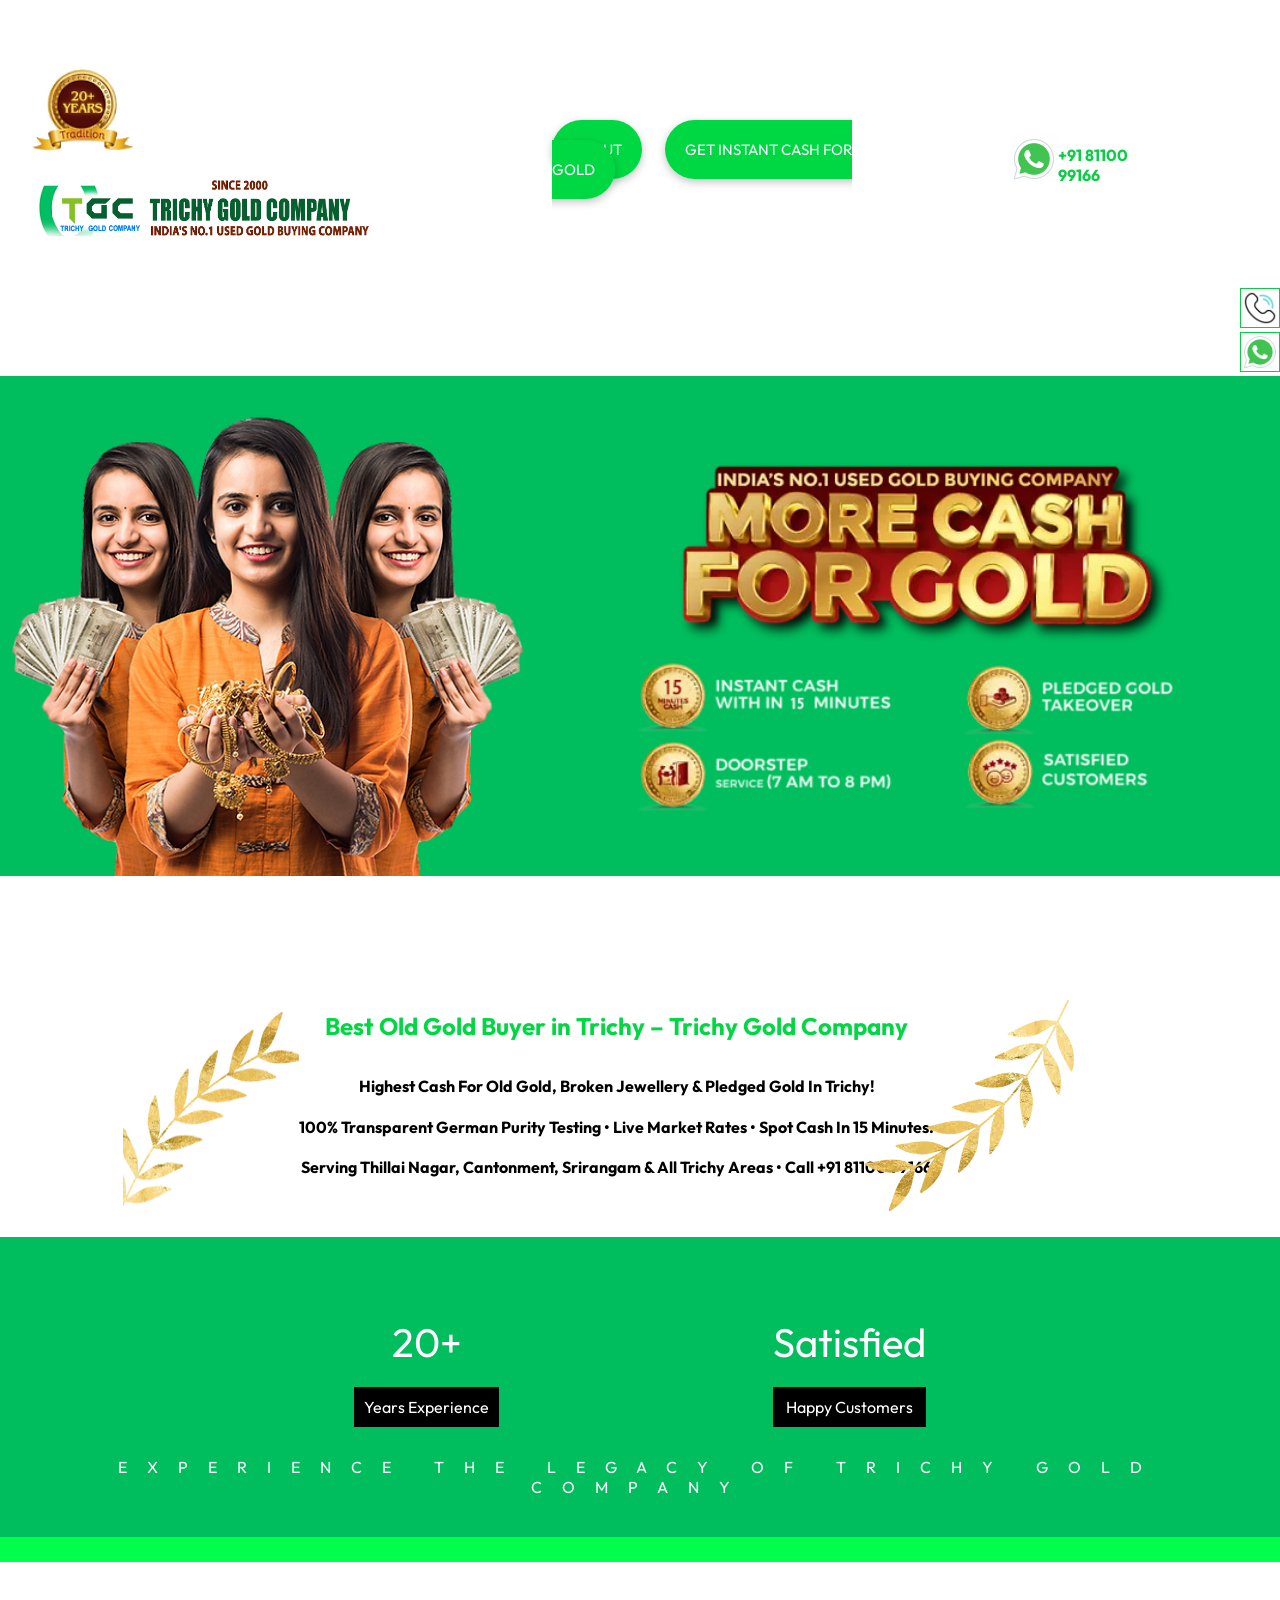
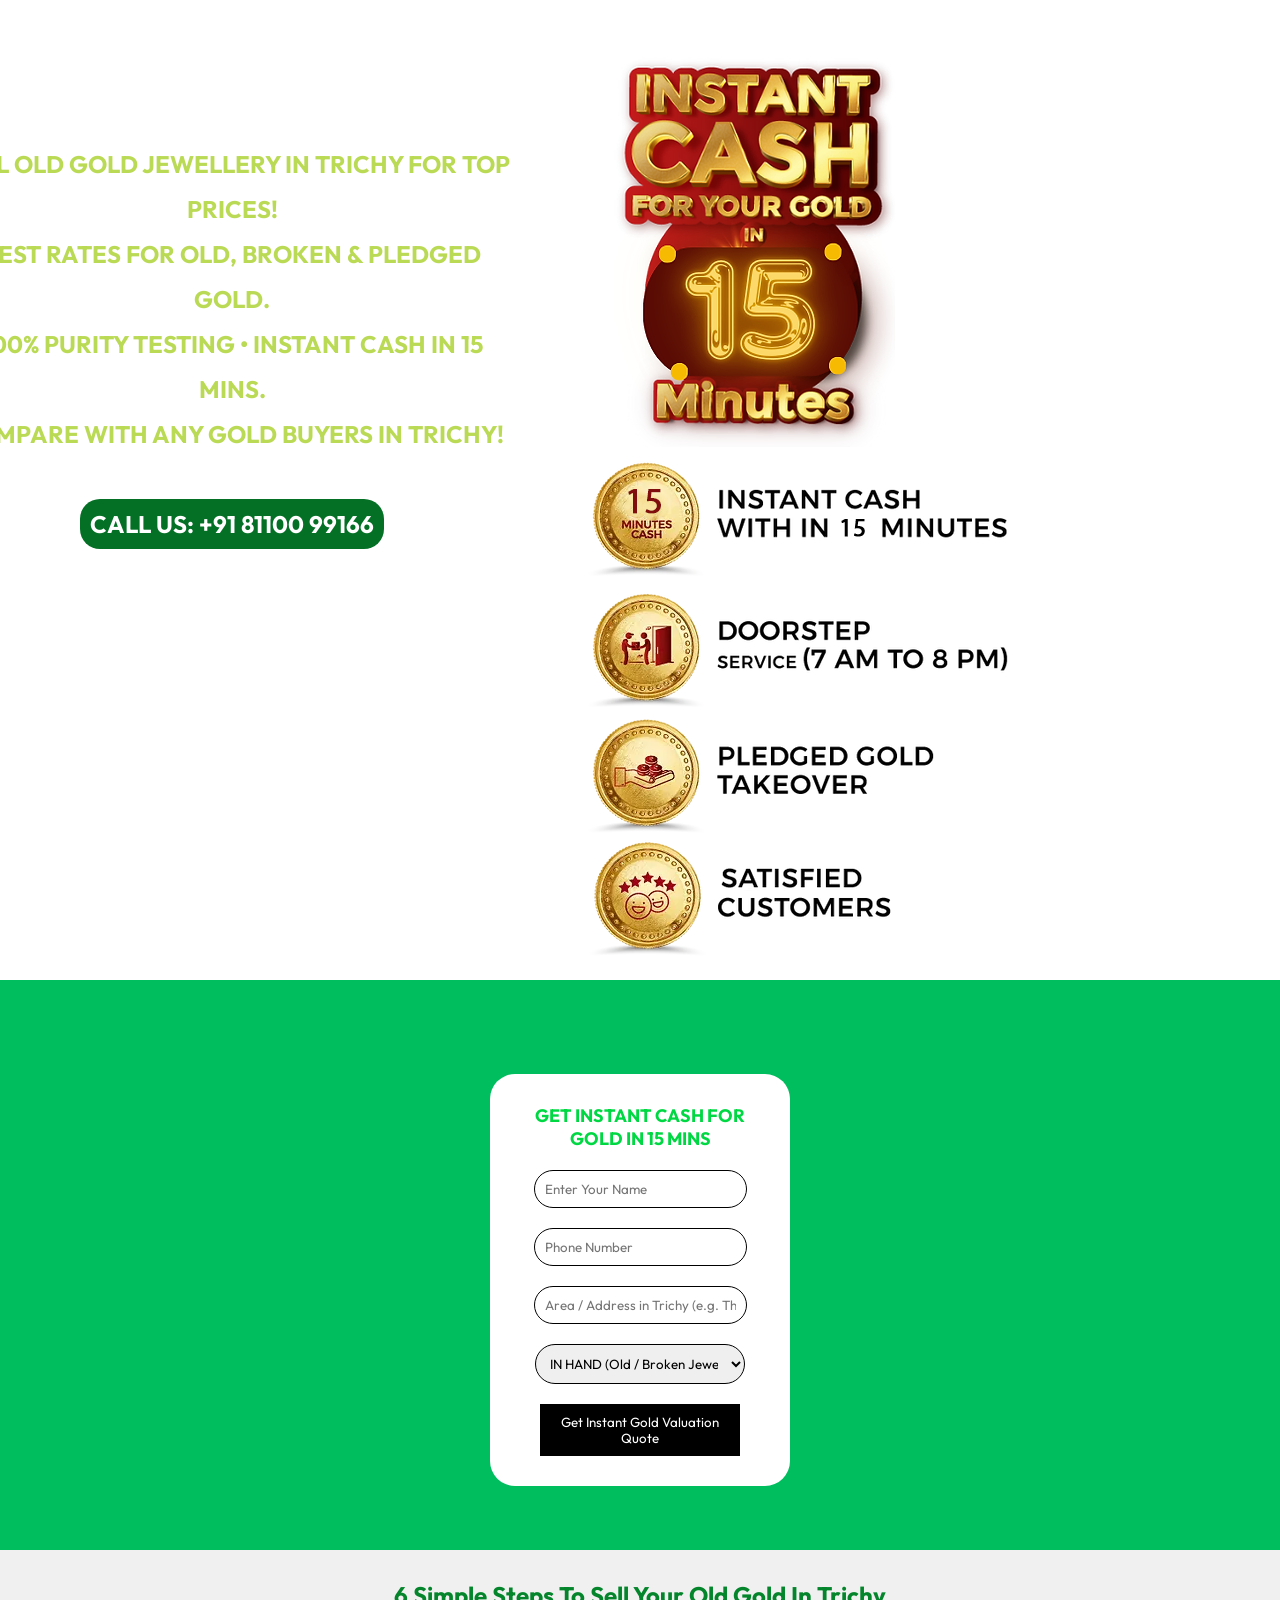
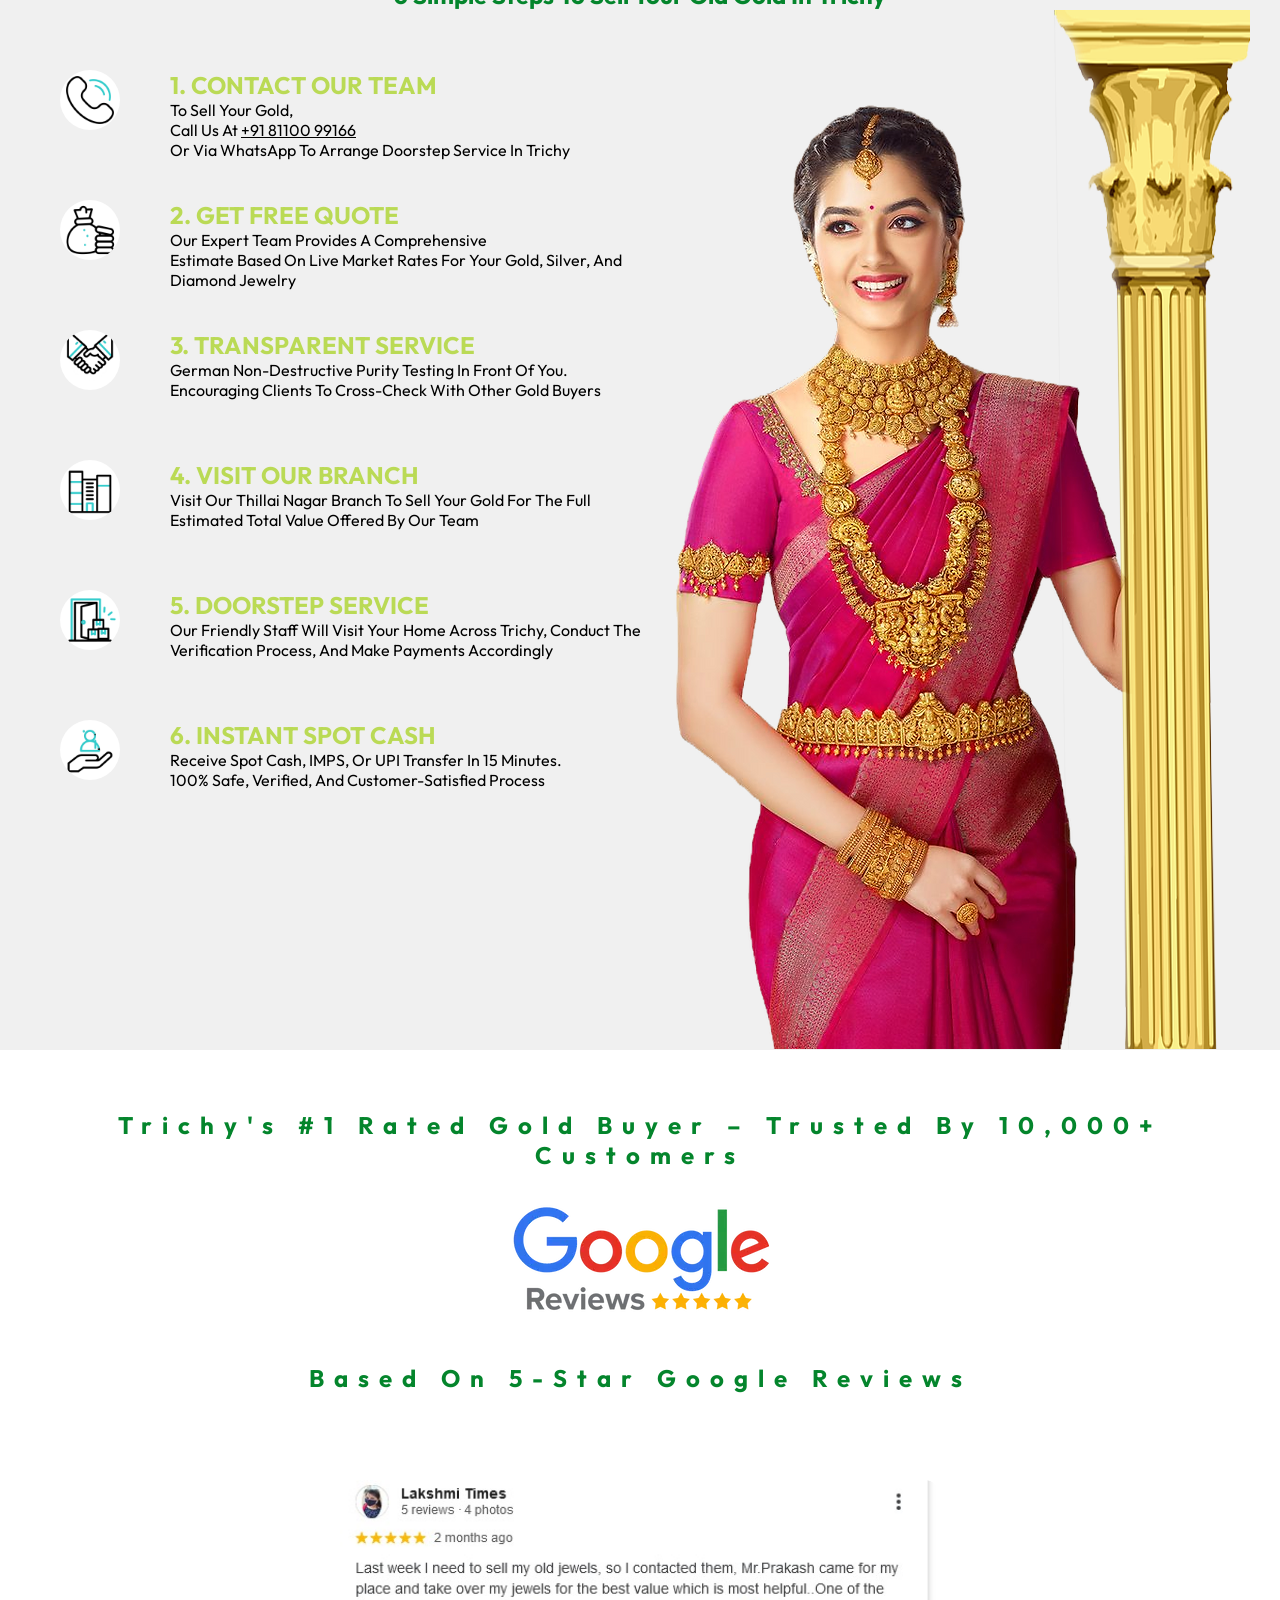
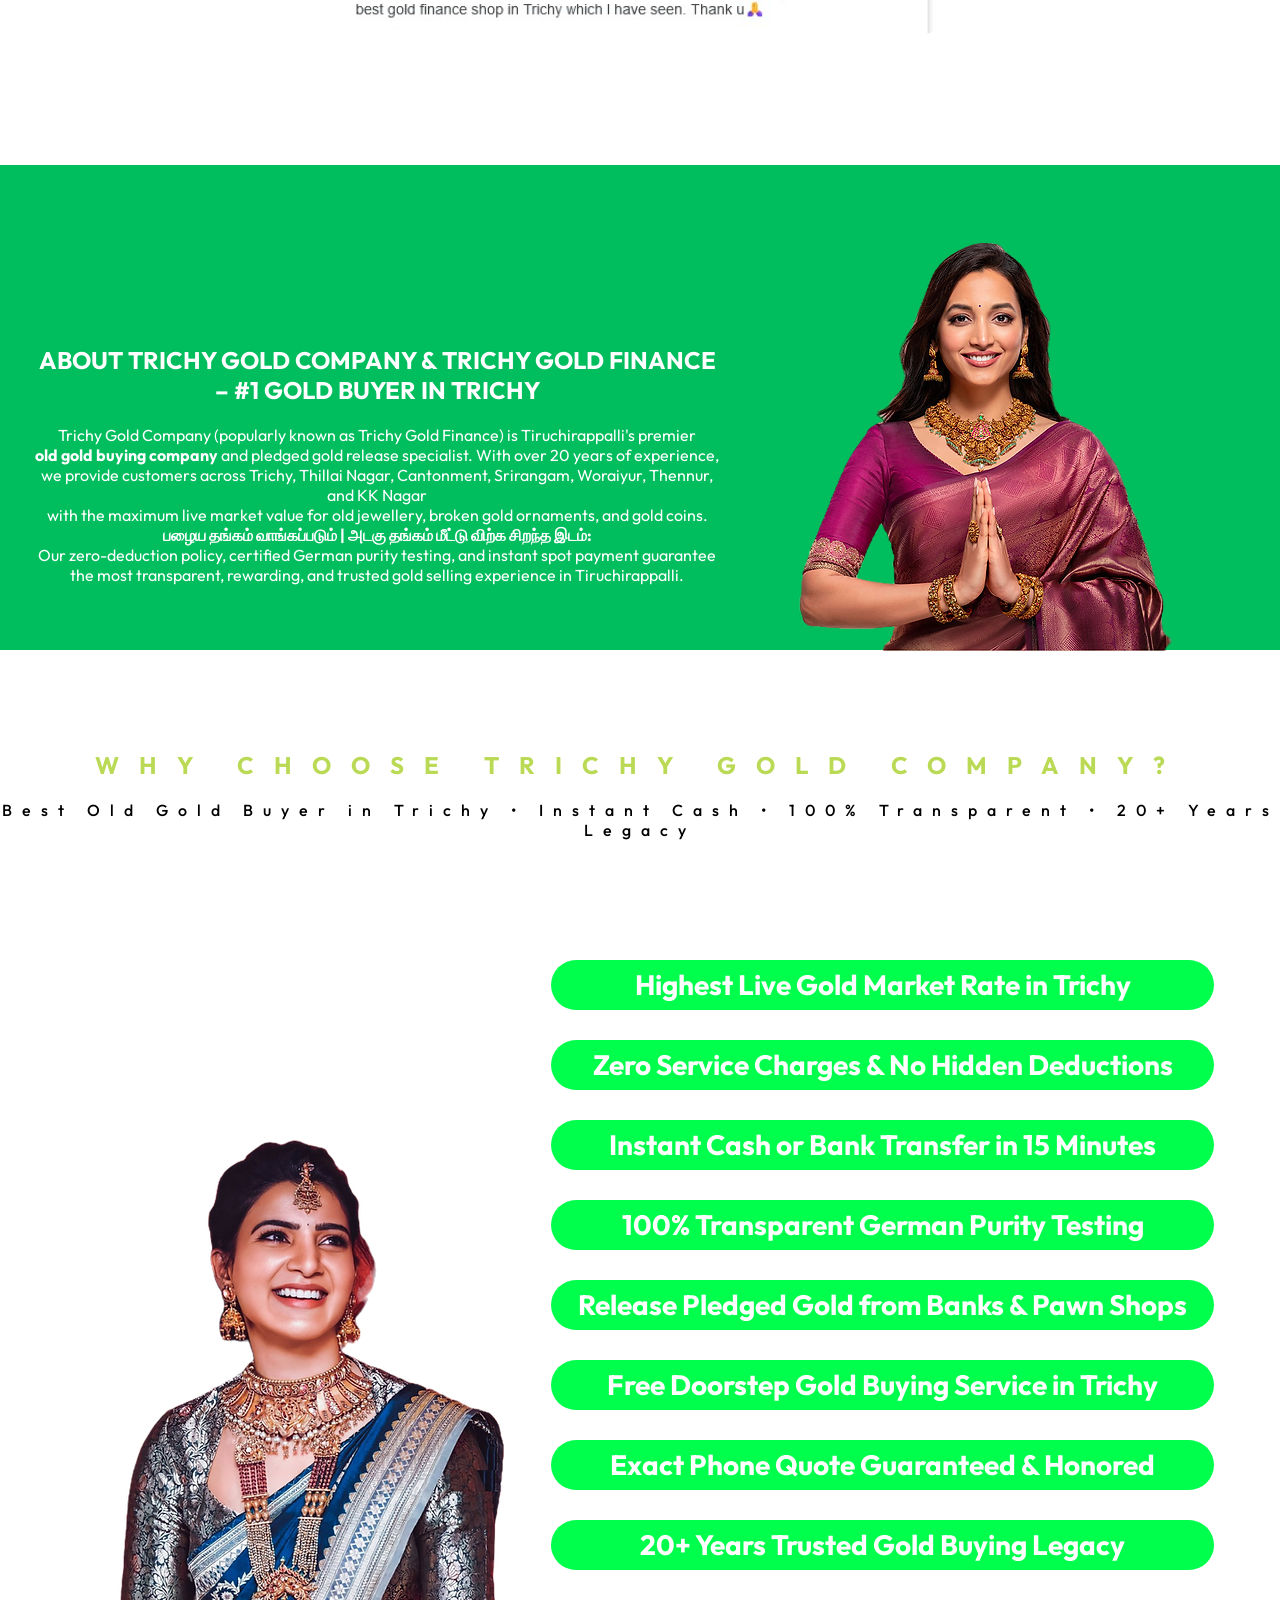
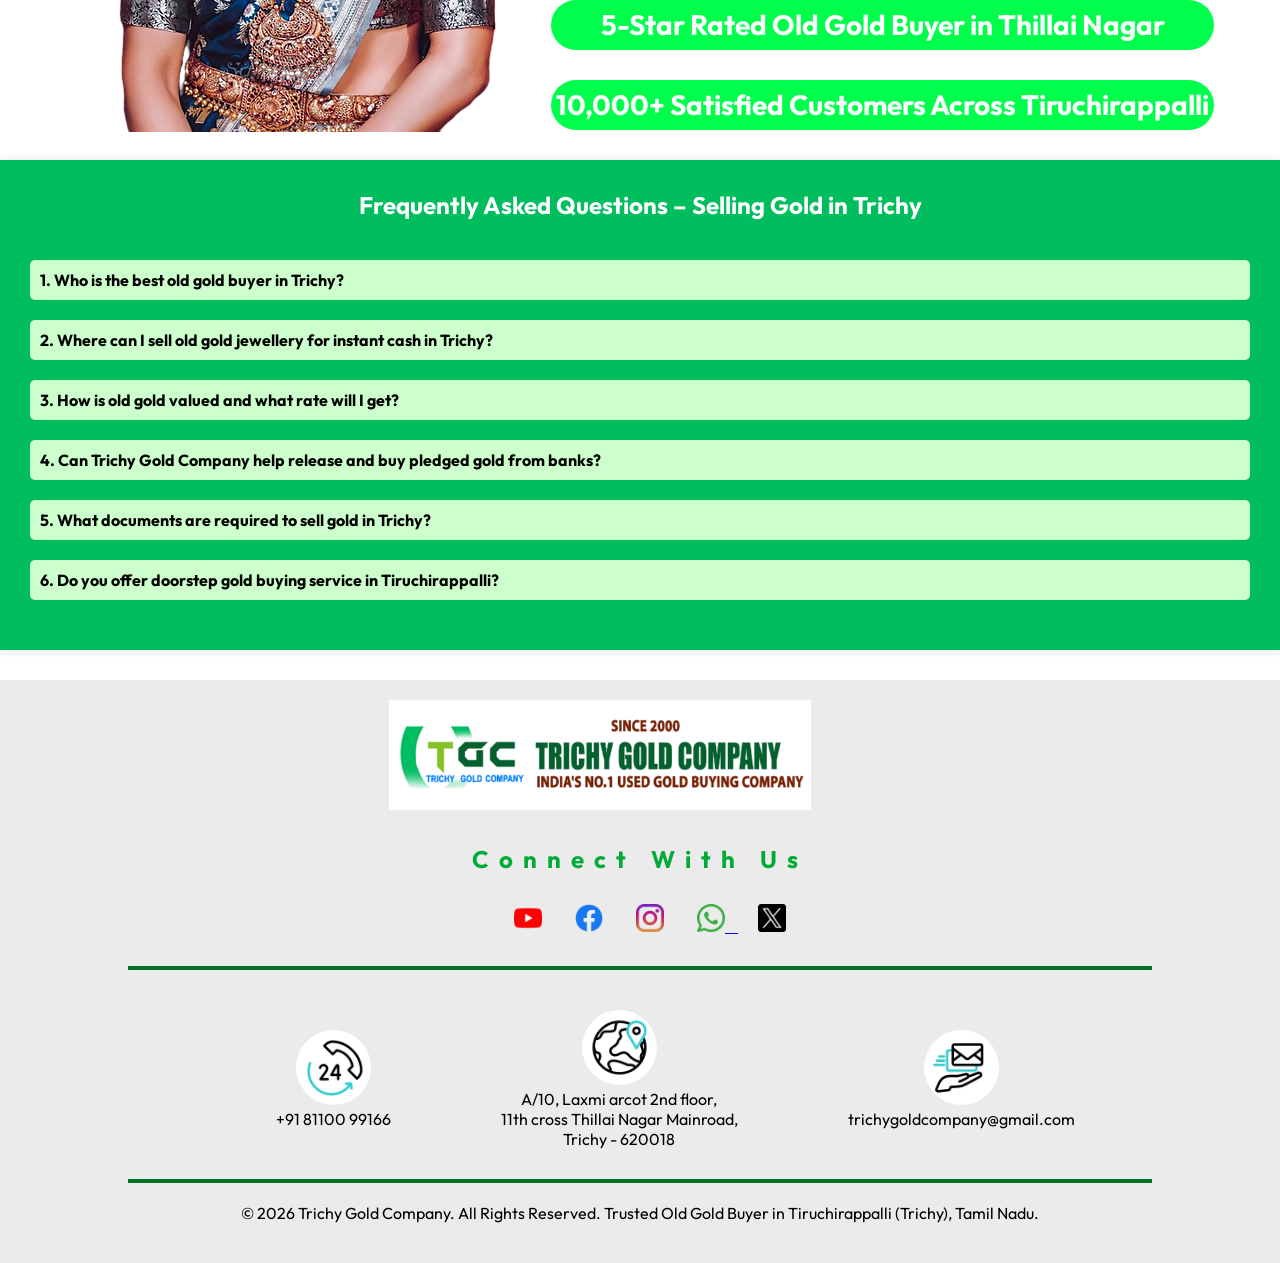
<file: index.html>
<!DOCTYPE html>
<html lang="en">
  <head>
    <meta charset="UTF-8" />
    <meta name="viewport" content="width=device-width, initial-scale=1.0" />
    <title>Best Old Gold Buyer in Trichy | Trichy Gold Company | Instant Cash for Gold</title>
    
    <!-- Primary SEO Metadata -->
    <meta
      name="description"
      content="Looking for the best old gold buyer in Trichy? Trichy Gold Company pays highest live cash for old, broken & pledged gold in 15 mins at Thillai Nagar. 100% purity testing. Call +91 81100 99166."
    />
    <meta
      name="keywords"
      content="Old Gold Buyer in Trichy, Best Old Gold Buyer in Trichy, Gold Buyers in Trichy, Trichy Gold, Trichy Gold Company, Trichy Gold Finance, Sell Old Gold in Trichy, Old Gold Buyers Near Me, Gold Jewellery Buyers in Trichy, Sell Pledged Gold in Trichy, Instant Cash for Gold Trichy, Thillai Nagar Trichy Gold Buyer, பழைய தங்கம் வாங்கப்படும் திருச்சி"
    />
    <meta name="robots" content="index, follow, max-image-preview:large, max-snippet:-1, max-video-preview:-1" />
    <meta name="author" content="Trichy Gold Company" />
    <link rel="canonical" href="https://www.trichygoldcompany.com/" />
    <link rel="icon" href="./img/tgcicon.png" type="image/png" />

    <!-- Google Site Verification -->
    <meta
      name="google-site-verification"
      content="67YHQyFGhePDdZJymJlCbde4aFxZFuiyPM8h2Y64xY8"
    />

    <!-- Local SEO Geo Tags -->
    <meta name="geo.region" content="IN-TN" />
    <meta name="geo.placename" content="Tiruchirappalli" />
    <meta name="geo.position" content="10.8277;78.6888" />
    <meta name="ICBM" content="10.8277, 78.6888" />

    <!-- Open Graph / Facebook Metadata -->
    <meta property="og:locale" content="en_IN" />
    <meta property="og:type" content="website" />
    <meta property="og:title" content="Best Old Gold Buyer in Trichy | Trichy Gold Company" />
    <meta
      property="og:description"
      content="Sell old, broken, or pledged gold in Trichy at the highest live market rates. Instant spot cash payment in 15 mins with 100% transparent German purity testing. Thillai Nagar, Trichy."
    />
    <meta property="og:url" content="https://www.trichygoldcompany.com/" />
    <meta property="og:site_name" content="Trichy Gold Company" />
    <meta property="og:image" content="https://www.trichygoldcompany.com/img/tgc%20logo.png" />

    <!-- Twitter Card Metadata -->
    <meta name="twitter:card" content="summary_large_image" />
    <meta name="twitter:title" content="Best Old Gold Buyer in Trichy | Trichy Gold Company" />
    <meta
      name="twitter:description"
      content="Sell old, broken & pledged gold in Trichy for instant spot cash. 20+ years of trust at Thillai Nagar. Call +91 81100 99166."
    />
    <meta name="twitter:image" content="https://www.trichygoldcompany.com/img/tgc%20logo.png" />

    <!-- Google tag (gtag.js) -->
    <script
      async
      src="https://www.googletagmanager.com/gtag/js?id=G-E83WPNELED"
    ></script>
    <script>
      window.dataLayer = window.dataLayer || [];
      function gtag() {
        dataLayer.push(arguments);
      }
      gtag("js", new Date());
      gtag("config", "G-E83WPNELED");
    </script>

    <!-- Structured Data (Schema.org JSON-LD) -->
    <script type="application/ld+json">
    {
      "@context": "https://schema.org",
      "@graph": [
        {
          "@type": "WebSite",
          "@id": "https://www.trichygoldcompany.com/#website",
          "url": "https://www.trichygoldcompany.com/",
          "name": "Trichy Gold Company",
          "alternateName": ["Trichy Gold Finance", "Trichy Gold", "TGC Trichy", "Old Gold Buyer in Trichy"],
          "description": "Official website of Trichy Gold Company - #1 Best Old Gold Buyer and Pledged Gold Buyer in Tiruchirappalli (Trichy), Tamil Nadu.",
          "inLanguage": ["en-IN", "ta-IN"]
        },
        {
          "@type": ["FinancialService", "JewelryStore", "LocalBusiness"],
          "@id": "https://www.trichygoldcompany.com/#localbusiness",
          "name": "Trichy Gold Company",
          "alternateName": ["Trichy Gold Finance", "Trichy Gold"],
          "url": "https://www.trichygoldcompany.com/",
          "logo": "https://www.trichygoldcompany.com/img/tgc%20logo.png",
          "image": "https://www.trichygoldcompany.com/img/dolli.webp",
          "description": "Trichy Gold Company (also known as Trichy Gold Finance) is Tiruchirappalli's leading old gold buyer with a 20+ year legacy. Specializing in buying old gold jewellery, broken ornaments, coins, and releasing pledged gold from banks and pawn shops with instant spot cash or bank transfer in 15 minutes.",
          "telephone": "+918110099166",
          "email": "trichygoldcompany@gmail.com",
          "priceRange": "₹₹",
          "currenciesAccepted": "INR",
          "paymentAccepted": "Cash, UPI, Bank Transfer, IMPS",
          "address": {
            "@type": "PostalAddress",
            "streetAddress": "A/10, Laxmi arcot 2nd floor, 11th cross Thillai Nagar Mainroad",
            "addressLocality": "Tiruchirappalli",
            "addressRegion": "Tamil Nadu",
            "postalCode": "620018",
            "addressCountry": "IN"
          },
          "geo": {
            "@type": "GeoCoordinates",
            "latitude": 10.8277,
            "longitude": 78.6888
          },
          "hasMap": "https://maps.google.com/?q=A/10,+Laxmi+arcot+2nd+floor,+11th+cross+Thillai+Nagar+Mainroad,+Trichy-18",
          "openingHoursSpecification": {
            "@type": "OpeningHoursSpecification",
            "dayOfWeek": [
              "Monday",
              "Tuesday",
              "Wednesday",
              "Thursday",
              "Friday",
              "Saturday",
              "Sunday"
            ],
            "opens": "09:00",
            "closes": "21:00"
          },
          "areaServed": [
            { "@type": "AdministrativeArea", "name": "Tiruchirappalli" },
            { "@type": "AdministrativeArea", "name": "Thillai Nagar" },
            { "@type": "AdministrativeArea", "name": "Cantonment" },
            { "@type": "AdministrativeArea", "name": "Srirangam" },
            { "@type": "AdministrativeArea", "name": "Woraiyur" },
            { "@type": "AdministrativeArea", "name": "Thennur" },
            { "@type": "AdministrativeArea", "name": "Puthur" },
            { "@type": "AdministrativeArea", "name": "KK Nagar" },
            { "@type": "AdministrativeArea", "name": "Palakkarai" },
            { "@type": "AdministrativeArea", "name": "Chathiram" },
            { "@type": "AdministrativeArea", "name": "Thiruverumbur" }
          ],
          "knowsAbout": [
            "Old Gold Buying in Trichy",
            "Pledged Gold Loan Release",
            "Gold Jewellery Valuation",
            "German Purity Testing (XRF)",
            "Instant Cash for Gold",
            "Selling Second Hand Gold Ornaments"
          ],
          "aggregateRating": {
            "@type": "AggregateRating",
            "ratingValue": "4.9",
            "bestRating": "5",
            "worstRating": "1",
            "ratingCount": "148"
          }
        },
        {
          "@type": "FAQPage",
          "@id": "https://www.trichygoldcompany.com/#faq",
          "mainEntity": [
            {
              "@type": "Question",
              "name": "Who is the best old gold buyer in Trichy?",
              "acceptedAnswer": {
                "@type": "Answer",
                "text": "Trichy Gold Company (also known as Trichy Gold Finance) is recognized as the best old gold buyer in Trichy. With over 20 years of experience, a 4.9-star customer rating, transparent German purity testing, and instant spot payment within 15 minutes, they offer the highest market rate for old and pledged gold in Tiruchirappalli."
              }
            },
            {
              "@type": "Question",
              "name": "Where can I sell old gold jewellery for instant cash in Trichy?",
              "acceptedAnswer": {
                "@type": "Answer",
                "text": "You can sell old, used, or broken gold jewellery at Trichy Gold Company located at A/10, Laxmi Arcot 2nd Floor, 11th Cross Thillai Nagar Main Road, Trichy - 620018, or request doorstep valuation across Trichy by calling +91 81100 99166."
              }
            },
            {
              "@type": "Question",
              "name": "How is old gold valued at Trichy Gold Company?",
              "acceptedAnswer": {
                "@type": "Answer",
                "text": "Old gold is valued strictly based on current live market rates in Tiruchirappalli. Purity is verified using advanced non-destructive German testing right in front of the customer, with zero service charges or hidden melting deductions."
              }
            },
            {
              "@type": "Question",
              "name": "Can Trichy Gold Company help release and sell pledged gold from banks?",
              "acceptedAnswer": {
                "@type": "Answer",
                "text": "Yes. If your gold is pledged with banks, pawn shops, or finance companies, Trichy Gold Company clears the outstanding loan balance on your behalf, safely releases your gold ornaments, and pays you the remaining profit balance immediately on the spot."
              }
            },
            {
              "@type": "Question",
              "name": "What documents are required to sell gold in Trichy?",
              "acceptedAnswer": {
                "@type": "Answer",
                "text": "To sell gold safely, please carry a valid government-issued photo ID (Aadhaar Card, Voter ID, PAN Card, or Passport) and address proof. Original purchase bills are helpful if available."
              }
            },
            {
              "@type": "Question",
              "name": "Do you provide doorstep gold buying service in Tiruchirappalli?",
              "acceptedAnswer": {
                "@type": "Answer",
                "text": "Yes! We provide safe doorstep evaluation and spot cash payment across Thillai Nagar, Cantonment, Srirangam, Woraiyur, Thennur, Puthur, Chathiram, KK Nagar, and Palakkarai. Call or WhatsApp +91 81100 99166 to schedule an appointment."
              }
            }
          ]
        }
      ]
    }
    </script>

    <link rel="stylesheet" href="./css/style.css" />
    <script defer src="./js/script.js"></script>
  </head>
  <body>
    <!-- Navigation Bar -->
    <section id="nav">
      <div class="tcc">
        <div>
          <img
            class="twenty-years"
            src="./img/20years.webp"
            alt="20+ Years Experience - Trichy Gold Company"
          />
          <a href="#home">
            <img
              class="tcc-logo"
              src="./img/tgc logo.png"
              alt="Trichy Gold Company - Best Old Gold Buyer in Trichy"
            />
          </a>
        </div>
        <div>
          <a class="nav-btn" href="#about">ABOUT</a>
          <a class="nav-btn" href="#form">GET INSTANT CASH FOR GOLD</a>
        </div>
        <div class="tgc-wp">
          <a href="https://wa.me/918110099166" target="_blank" rel="noopener">
            <img src="./img/wp-gif.gif" alt="WhatsApp Trichy Gold Company" />
            <p>+91 81100 99166</p>
          </a>
        </div>
      </div>
    </section>

    <!-- Floating Sticky Call & WhatsApp -->
    <div class="sticky-call">
      <a href="tel:+918110099166" title="Call Best Old Gold Buyer in Trichy">
        <img class="phone-gif" src="./img/phone.gif" alt="Call Old Gold Buyer Trichy" />
      </a>

      <a href="https://wa.me/918110099166" target="_blank" rel="noopener" title="Chat on WhatsApp">
        <img class="phone-gif" src="./img/wp-gif.gif" alt="WhatsApp Gold Buyer Trichy" />
      </a>
    </div>

    <!-- Hero Section -->
    <section id="home">
      <div class="tgc-home">
        <img src="./img/dolli.webp" class="dolli" alt="Sell Old Gold in Trichy for Instant Cash" />
        <img src="./img/dolli-features.png" class="dolli-features" alt="Instant Cash in 15 Mins, Transparent Valuation, 20+ Years Legacy" />
      </div>
    </section>

    <!-- Primary H1 & Discovery Section (Rank #1 Keyword Powerhouse) -->
    <section id="discover">
      <div class="feather">
        <img class="feather2" src="./img/feather1.webp" alt="Old Gold Valuation Icon" />
        <div>
          <h1>Best Old Gold Buyer in Trichy – Trichy Gold Company</h1>
          <p style="text-transform: capitalize">
            Highest Cash for Old Gold, Broken Jewellery & Pledged Gold in Trichy!
            <br />
            100% Transparent German Purity Testing • Live Market Rates • Spot Cash in 15 Minutes.
            <br />
            Serving Thillai Nagar, Cantonment, Srirangam & All Trichy Areas • Call +91 81100 99166
          </p>
        </div>
        <img class="feather1" src="./img/feather2.webp" alt="Gold Buyer in Trichy" />
      </div>
    </section>

    <!-- Experience Counter -->
    <section id="experience">
      <div class="experience-card">
        <div class="exp">
          <div>
            <p class="exp-head">20+</p>
            <br />
            <div id="animated-element">
              <p class="exp-para">Years Experience</p>
            </div>
          </div>
          <div>
            <p class="exp-head">Satisfied</p>
            <br />
            <div id="animated-element2">
              <p class="exp-para">Happy Customers</p>
            </div>
          </div>
        </div>
        <p class="exp-main">EXPERIENCE THE LEGACY OF TRICHY GOLD COMPANY</p>
      </div>
      <div class="design-card"></div>
    </section>

    <!-- Instant Cash Feature & Call Section -->
    <section id="about">
      <div class="spec-main">
        <div class="spec-snd">
          <p>
            Sell Old Gold Jewellery In Trichy For Top Prices!<br />
            Best Rates For Old, Broken & Pledged Gold.<br />
            100% Purity Testing • Instant Cash In 15 Mins.<br />
            Compare With Any Gold Buyers In Trichy!
          </p>
          <br />
          <a href="tel:+918110099166">Call Us: +91 81100 99166</a>
        </div>
        <div class="spec-image">
          <img class="specimg1" src="./img/15min.png" alt="Get Instant Cash for Gold in 15 Minutes" />
          <img class="specimg2" src="./img/15mindetails.png" alt="15 Minute Spot Cash Settlement Details" />
        </div>
      </div>
    </section>

    <!-- Lead Enquiry Form Section -->
    <section id="form">
      <div class="form-cover">
        <form action="" onsubmit="event.preventDefault(); window.open('https://wa.me/918110099166?text=' + encodeURIComponent('Hello Trichy Gold Company, I would like to sell/value my gold. Name: ' + this.elements[0].value + ', Phone: ' + this.elements[1].value + ', Location: ' + this.elements[2].value + ', Gold Status: ' + this.elements[3].value), '_blank');">
          <h2>GET INSTANT CASH FOR GOLD IN 15 MINS</h2>
          <input type="text" placeholder="Enter Your Name" required /> <br />
          <input type="tel" placeholder="Phone Number" required /> <br />
          <input type="text" placeholder="Area / Address in Trichy (e.g. Thillai Nagar)" required /> <br />
          <select required>
            <option default disabled value="">GOLD IN HAND OR PLEDGED GOLD</option>
            <option value="IN HAND">IN HAND (Old / Broken Jewellery)</option>
            <option value="PLEDGED GOLD">PLEDGED GOLD (Bank / Pawn Loan Release)</option>
          </select>
          <br />
          <button type="submit">Get Instant Gold Valuation Quote</button>
        </form>
      </div>
    </section>

    <!-- 6 Simple Steps to Sell Gold -->
    <section id="stepstosellingoldgold">
      <div class="steps">
        <h2>6 Simple Steps to Sell Your Old Gold in Trichy</h2>
      </div>
      <div class="tcc-model">
        <div>
          <div class="steps-img">
            <img src="./img/phone.gif" alt="Contact Trichy Gold Company" />
            <div>
              <h2>1. Contact Our Team</h2>
              <p>
                To sell your gold, <br />
                call us at <a href="tel:+918110099166" style="color: inherit; text-decoration: underline;">+91 81100 99166</a> <br />
                or via WhatsApp to arrange doorstep service in Trichy
              </p>
            </div>
          </div>
          <div class="steps-img">
            <img src="./img/money.gif" alt="Get Gold Valuation Quote" />
            <div>
              <h2>2. Get Free Quote</h2>
              <p>
                Our expert team provides a comprehensive <br />
                estimate based on live market rates for your gold, silver,
                and diamond jewelry
              </p>
            </div>
          </div>
          <div class="steps-img">
            <img src="./img/shake.gif" alt="Transparent Gold Purity Testing" />
            <div>
              <h2>3. Transparent Service</h2>
              <p>
                German non-destructive purity testing in front of you. <br />
                Encouraging clients to cross-check with other gold buyers
              </p>
            </div>
          </div>
          <div class="steps-img">
            <img src="./img/building.gif" alt="Visit Thillai Nagar Branch" />
            <div>
              <h2>4. Visit Our Branch</h2>
              <p>
                Visit our Thillai Nagar branch to sell your gold for the full
                <br />
                estimated total value offered by our team
              </p>
            </div>
          </div>
          <div class="steps-img">
            <img src="./img/door.gif" alt="Doorstep Gold Selling in Trichy" />
            <div>
              <h2>5. Doorstep Service</h2>
              <p>
                Our friendly staff will visit your home across Trichy, conduct the
                <br />
                verification process, and make payments accordingly
              </p>
            </div>
          </div>
          <div class="steps-img">
            <img src="./img/social-care.gif" alt="100% Customer Satisfaction" />
            <div>
              <h2>6. Instant Spot Cash</h2>
              <p>
                Receive spot cash, IMPS, or UPI transfer in 15 minutes.<br />
                100% safe, verified, and customer-satisfied process
              </p>
            </div>
          </div>
        </div>
        <div>
          <img class="keerthysuresh" src="./img/keerthysuresh.png" alt="Sell Old Gold Jewellery at Trichy Gold Company" />
        </div>
      </div>
    </section>

    <!-- Google Reviews Carousel -->
    <section id="googlereviews">
      <div class="googlereview">
        <h2>Trichy's #1 Rated Gold Buyer – Trusted by 10,000+ Customers</h2>
        <img src="./img/google-logo.webp" alt="Google 5-Star Reviews - Trichy Gold Company" />
        <h2>Based On 5-Star Google Reviews</h2>
      </div>
      <div>
        <div class="carousel-container">
          <div class="carousel-wrapper">
            <input id="slide1" type="radio" name="controls" checked="checked" />
            <input id="slide2" type="radio" name="controls" />
            <input id="slide3" type="radio" name="controls" />
            <input id="slide4" type="radio" name="controls" />
            <input id="slide5" type="radio" name="controls" />

            <div class="carousel">
              <ul class="carousel-list">
                <li class="carousel-item">
                  <img src="./img/review1.jpeg" class="carousel-img" alt="Customer Review 1 - Trichy Gold Company 5 Star Rating" />
                </li>
                <li class="carousel-item">
                  <img src="./img/review2.jpeg" class="carousel-img" alt="Customer Review 2 - Best Gold Buyer in Trichy" />
                </li>
                <li class="carousel-item">
                  <img src="./img/review3.jpeg" class="carousel-img" alt="Customer Review 3 - Transparent Gold Valuation in Thillai Nagar" />
                </li>
                <li class="carousel-item">
                  <img src="./img/review4.jpeg" class="carousel-img" alt="Customer Review 4 - Instant Cash for Gold Trichy" />
                </li>
                <li class="carousel-item">
                  <img src="./img/review5.jpeg" class="carousel-img" alt="Customer Review 5 - Trichy Gold Finance Rating" />
                </li>
              </ul>
            </div>
          </div>
        </div>
      </div>
    </section>

    <!-- About Section with Brand Signals & Regional Authority -->
    <section id="srinithisec">
      <div class="abt">
        <div class="abt1">
          <h2>ABOUT TRICHY GOLD COMPANY & TRICHY GOLD FINANCE – #1 GOLD BUYER IN TRICHY</h2>
          <br />
          <p>
            Trichy Gold Company (popularly known as Trichy Gold Finance) is Tiruchirappalli's premier
            <br />
            <strong>old gold buying company</strong> and pledged gold release specialist. With over 20 years of experience,
            <br />
            we provide customers across Trichy, Thillai Nagar, Cantonment, Srirangam, Woraiyur, Thennur, and KK Nagar
            <br />
            with the maximum live market value for old jewellery, broken gold ornaments, and gold coins.
            <br />
            <strong>பழைய தங்கம் வாங்கப்படும் | அடகு தங்கம் மீட்டு விற்க சிறந்த இடம்:</strong>
            <br />
            Our zero-deduction policy, certified German purity testing, and instant spot payment guarantee
            <br />
            the most transparent, rewarding, and trusted gold selling experience in Tiruchirappalli.
          </p>
        </div>
        <div>
          <img src="./img/srinithi.webp" alt="About Trichy Gold Company - Old Gold Buyer in Tiruchirappalli" />
        </div>
      </div>
    </section>

    <!-- Why Choose Us Section -->
    <section id="why-choose-us">
      <div class="whychoseus-main">
        <h2>WHY CHOOSE TRICHY GOLD COMPANY?</h2>
        <p>Best Old Gold Buyer in Trichy • Instant Cash • 100% Transparent • 20+ Years Legacy</p>
      </div>
      <div class="whychoseus">
        <div>
          <img src="./img/samantha akka.webp" alt="Why Choose Trichy Gold Company - Trusted Old Gold Buyers" />
        </div>
        <div>
          <button>Highest Live Gold Market Rate in Trichy</button> <br />
          <button>Zero Service Charges & No Hidden Deductions</button> <br />
          <button>Instant Cash or Bank Transfer in 15 Minutes</button> <br />
          <button>100% Transparent German Purity Testing</button> <br />
          <button>Release Pledged Gold from Banks & Pawn Shops</button> <br />
          <button>Free Doorstep Gold Buying Service in Trichy</button> <br />
          <button>Exact Phone Quote Guaranteed & Honored</button> <br />
          <button>20+ Years Trusted Gold Buying Legacy</button> <br />
          <button>5-Star Rated Old Gold Buyer in Thillai Nagar</button> <br />
          <button>10,000+ Satisfied Customers Across Tiruchirappalli</button>
        </div>
      </div>
    </section>

    <!-- Frequently Asked Questions (FAQ) Section -->
    <section id="faq">
      <div class="faq-container">
        <h2>Frequently Asked Questions – Selling Gold in Trichy</h2>
        <br />
        <div class="faq">
          <div class="faq-question" onclick="toggleAnswer(0)">
            <strong>1. Who is the best old gold buyer in Trichy?</strong>
          </div>
          <div class="faq-answer">
            Trichy Gold Company (also known as Trichy Gold Finance) is recognized as the best old gold buyer in Trichy. Located at 11th Cross Thillai Nagar, they have over 20 years of experience, a 4.9-star Google rating, transparent German purity testing, and offer the highest cash payout for old and pledged gold in Tiruchirappalli.
          </div>
        </div>
        <div class="faq">
          <div class="faq-question" onclick="toggleAnswer(1)">
            <strong>2. Where can I sell old gold jewellery for instant cash in Trichy?</strong>
          </div>
          <div class="faq-answer">
            You can sell old, used, or broken gold jewellery at Trichy Gold Company located at A/10, Laxmi Arcot 2nd Floor, 11th Cross Thillai Nagar Main Road, Trichy - 620018, or request free doorstep valuation across Trichy by calling +91 81100 99166. Instant cash or IMPS transfer is settled within 15 minutes.
          </div>
        </div>
        <div class="faq">
          <div class="faq-question" onclick="toggleAnswer(2)">
            <strong>3. How is old gold valued and what rate will I get?</strong>
          </div>
          <div class="faq-answer">
            Old gold is valued strictly based on current live bullion market rates in Tiruchirappalli. Purity is verified using advanced non-destructive German testing right in front of the customer, with zero service charges or hidden melting deductions.
          </div>
        </div>
        <div class="faq">
          <div class="faq-question" onclick="toggleAnswer(3)">
            <strong>4. Can Trichy Gold Company help release and buy pledged gold from banks?</strong>
          </div>
          <div class="faq-answer">
            Yes. If your gold is pledged with banks, finance companies, or pawn brokers, Trichy Gold Company clears the outstanding loan balance on your behalf, safely releases your gold ornaments, and pays you the remaining profit balance immediately in cash.
          </div>
        </div>
        <div class="faq">
          <div class="faq-question" onclick="toggleAnswer(4)">
            <strong>5. What documents are required to sell gold in Trichy?</strong>
          </div>
          <div class="faq-answer">
            To sell gold safely in Tamil Nadu, please bring a valid government-issued photo ID (such as Aadhaar card, Voter ID, PAN card, or Passport) along with address proof. Original purchase bills are helpful if available.
          </div>
        </div>
        <div class="faq">
          <div class="faq-question" onclick="toggleAnswer(5)">
            <strong>6. Do you offer doorstep gold buying service in Tiruchirappalli?</strong>
          </div>
          <div class="faq-answer">
            Yes! We provide safe doorstep evaluation and spot cash payment across all major Trichy localities including Thillai Nagar, Cantonment, Srirangam, Woraiyur, Thennur, Puthur, Chathiram, and KK Nagar. Call or WhatsApp +91 81100 99166 to schedule an appointment.
          </div>
        </div>
      </div>
    </section>

    <!-- Footer Section -->
    <footer>
      <div class="footer-main">
        <a href="#home">
          <img
            class="tcc-logo2"
            src="./img/tgc logo.png"
            alt="Trichy Gold Company - Old Gold Buyer in Trichy"
          />
        </a>
      </div>
      <div class="footer-snd">
        <h2>Connect With Us</h2>
        <div>
          <a href="#" aria-label="YouTube"><img src="./img/youtube.png" alt="YouTube - Trichy Gold Company" /></a>
          <a href="#" aria-label="Facebook"><img src="./img/fb.png" alt="Facebook - Trichy Gold Company" /></a>
          <a href="#" aria-label="Instagram"><img src="./img/insta.png" alt="Instagram - Trichy Gold Company" /></a>
          <a href="https://wa.me/918110099166" target="_blank" rel="noopener" aria-label="WhatsApp">
            <img src="./img/whatsapp.png" alt="WhatsApp - Trichy Gold Company" />
          </a>
          <a href="#" aria-label="Twitter"><img src="./img/twitter.png" alt="Twitter - Trichy Gold Company" /></a>
        </div>
        <div class="design-line"></div>
      </div>

      <div class="footer-trd">
        <div>
          <img src="./img/24-hours-support.gif" alt="Call Support" /> <br />
          <a href="tel:+918110099166">+91 81100 99166</a>
        </div>
        <div>
          <img src="./img/earth.gif" alt="Branch Location Trichy" /> <br />
          <a href="https://maps.google.com/?q=A/10,+Laxmi+arcot+2nd+floor,+11th+cross+Thillai+Nagar+Mainroad,+Trichy-18" target="_blank" rel="noopener" title="Open Google Maps Directions">
            A/10, Laxmi arcot 2nd floor, <br />11th cross Thillai Nagar Mainroad, <br />
            Trichy - 620018
          </a>
        </div>
        <div>
          <img src="./img/mail.gif" alt="Email Us" /> <br />
          <a href="mailto:trichygoldcompany@gmail.com">trichygoldcompany@gmail.com</a>
        </div>
      </div>
      <div class="design">
        <div class="design-line2"></div>
      </div>
      <br />
      <div>
        <p style="text-align: center">
          © <span id="currentYear"></span> Trichy Gold Company. All Rights
          Reserved. Trusted Old Gold Buyer in Tiruchirappalli (Trichy), Tamil Nadu.
        </p>
      </div>
      <br />
      <br />
    </footer>

    <!-- Lead Conversion Event Tracking -->
    <script>
      document.addEventListener("DOMContentLoaded", function () {
        // Track Click-to-Call Events
        document.querySelectorAll('a[href^="tel:"]').forEach(function (telLink) {
          telLink.addEventListener("click", function () {
            if (typeof gtag === "function") {
              gtag("event", "generate_lead", {
                event_category: "Contact",
                event_label: "Phone Call Click: " + this.getAttribute("href"),
                value: 1
              });
            }
          });
        });

        // Track WhatsApp Click Events
        document.querySelectorAll('a[href*="wa.me"]').forEach(function (waLink) {
          waLink.addEventListener("click", function () {
            if (typeof gtag === "function") {
              gtag("event", "generate_lead", {
                event_category: "Contact",
                event_label: "WhatsApp Chat Click",
                value: 1
              });
            }
          });
        });
      });
    </script>
  </body>
</html>
</file>
<file: css/style.css>
@import url('https://fonts.googleapis.com/css2?family=Outfit:wght@100..900&family=Roboto:ital,wght@0,100;0,300;0,400;0,500;0,700;0,900;1,100;1,300;1,400;1,500;1,700;1,900&display=swap');
@import url('https://fonts.googleapis.com/css2?family=Quicksand:wght@500&display=swap');
@import url('https://fonts.googleapis.com/css2?family=Raleway:wght@800&display=swap');

* {
    margin: 0;
    padding: 0;
    box-sizing: border-box;
    font-family: "Outfit";
    user-select: none;
    overflow-wrap: normal;
}


.tcc {
    display: flex;
    align-items: center;
    justify-content: space-evenly;
    padding: 30px;
    margin-top: 30px;
    height: 70%;
}

.tcc div {
    margin-right: 80px;
}


.tcc-logo {
    height: 110px;
}

.nav-btn {
    border-radius: 50px;
    font-size: 15px;
    margin-right: 20px;
    padding: 20px;
    outline: 0;
    border: 0;
    box-shadow: rgba(0, 0, 0, 0.24) 0px 3px 8px;
    color: white;
    background-color: #00d843;
    text-decoration: none;
    cursor: pointer;
}

.tcc button:hover {
    background-color: #02aa37;
}


.twenty-years {
    height: 100px;
}

.tgc-home {
    background-color: #00bd5d;
    height: 500px;
    display: flex;
    justify-content: center;
}

.feather h1,
.feather h2 {
    color: #00d843;
    font-size: 1.5em;
    margin: 0.83em 0;
}

.feather p {
    font-weight: bold;
    margin-top: 20px;
}

.feather {
    display: flex;
    justify-content: center;
    margin-top: 110px;
    text-align: center;
    line-height: 40.5px;
}

.feather1 {
    position: relative;
    right: 80px;
}

.experience-card {
    background-color: #00bd5d;
    height: 300px;
    color: white;
    padding: 80px;
}

.design-card {
    background-color: #00ff4c;
    height: 25px;
}

.exp {
    display: flex;
    justify-content: space-evenly;
    align-items: center;
    text-align: center;
}

.experience h3 {
    text-align: center;
}

.exp-head {
    font-size: 40px;
}

.slideInLeft {
    -webkit-animation-name: slideInLeft;
    animation-name: slideInLeft;
    -webkit-animation-duration: 1s;
    animation-duration: 1s;
    -webkit-animation-fill-mode: both;
    animation-fill-mode: both;
    background-color: black;
    padding: 10px;
}

@-webkit-keyframes slideInLeft {
    0% {
        -webkit-transform: translateX(-100%);
        transform: translateX(-100%);
        visibility: visible;
    }

    100% {
        -webkit-transform: translateX(0);
        transform: translateX(0);
    }
}

@keyframes slideInLeft {
    0% {
        -webkit-transform: translateX(-100%);
        transform: translateX(-100%);
        visibility: visible;
    }

    100% {
        -webkit-transform: translateX(0);
        transform: translateX(0);
    }
}

.exp-main {
    text-align: center;
    font-weight: 400;
    letter-spacing: 20px;
    margin-top: 30px;
}


.slideInRight {
    -webkit-animation-name: slideInRight;
    animation-name: slideInRight;
    -webkit-animation-duration: 1s;
    animation-duration: 1s;
    -webkit-animation-fill-mode: both;
    animation-fill-mode: both;
    background-color: black;
    padding: 10px;
}

@-webkit-keyframes slideInRight {
    0% {
        -webkit-transform: translateX(100%);
        transform: translateX(100%);
        visibility: visible;
    }

    100% {
        -webkit-transform: translateX(0);
        transform: translateX(0);
    }
}

@keyframes slideInRight {
    0% {
        -webkit-transform: translateX(100%);
        transform: translateX(100%);
        visibility: visible;
    }

    100% {
        -webkit-transform: translateX(0);
        transform: translateX(0);
    }
}


.spec-main {
    display: flex;
    justify-content: center;
    padding: 20px;
    margin-top: 50px;
}

.spec-snd {
    text-align: center;
    margin-top: 110px;
    color: #bada55;
    position: relative;
    right: 70px;
    text-transform: uppercase;
    font-weight: bold;
    line-height: 45px;
    font-size: 24px;
}

.spec-snd a {
    text-decoration: none;
    background-color: #037025;
    padding: 10px;
    width: 100px;
    border-radius: 20px;
    color: white;
}

.form-cover {
    background-color: #00bd5d;
    height: 600px;
    display: flex;
    justify-content: center;
    align-items: center;
}

.form-cover h2 {
    color: #00d843;
    text-align: center;
    font-size: 18px;
}

.form-cover form {
    background-color: white;
    padding: 30px;
    width: 300px;
    border-radius: 25px;
    text-align: center;
}

.form-cover input {
    margin-top: 20px;
    padding: 10px;
    border-radius: 25px;
    border: 1px solid black;
}

.form-cover select {
    margin-top: 20px;
    padding: 10px;
    border-radius: 25px;
    border: 1px solid black;
    width: 210px;
}

.form-cover input:focus {
    outline: none;
}

.form-cover button {
    padding: 10px;
    background-color: black;
    color: white;
    border: none;
    margin-top: 20px;
    cursor: pointer;
    width: 200px;
}

.steps {
    text-align: center;
    color: #04852c;
    text-transform: capitalize;
}

.steps-img {
    height: 100px;
    padding: 30px;
    display: flex;
    text-align: left;
    margin-top: 30px;
}

.steps-img img {
    height: 60px;
    border-radius: 50%;
    margin-right: 50px;
}

.steps-img h2 {
    text-transform: uppercase;
    color: #bada55;
}

.steps-img p {
    text-transform: capitalize;
}

#stepstosellingoldgold {
    background-color: rgb(240, 240, 240);
    height: 1100px;
    position: relative;
    bottom: 30px;
    padding: 30px;
}

.tcc-model {
    display: flex;
    justify-content: center;
}

.googlereview {
    height: 400px;
    text-align: center;
}

.googlereview h2 {
    color: #04852c;
    text-transform: capitalize;
    letter-spacing: 10px;
    padding: 30px;
}


.carousel-container {
    display: flex;
    align-items: center;
    justify-content: center;
}

.carousel-wrapper {
    display: flex;
    position: relative;
    max-width: 600px;
}

.carousel-wrapper input {
    display: none;
}

.carousel {
    width: 100%;
    overflow: hidden;
    border-radius: 15px;
}

.carousel-list {
    display: flex;
    position: relative;
    list-style: none;
    margin: 0;
    padding: 0;
    height: 100%;
    width: calc(100% * 5);
    transition: left .8s cubic-bezier(0.77, 0, 0.175, 1);
}

.carousel-item {
    width: 100%;
}

.carousel-img {
    width: 100%;
    border-radius: 15px;
}

.nav-dot {
    width: 15px;
    height: 15px;
    position: absolute;
    cursor: pointer;
    margin-left: -7.5px;
    bottom: -22.5px;
    opacity: .5;
    background-color: white;
    border-radius: 50%;
    transition: .4s;
}

.nav-dot:hover {
    opacity: .8;
    transform: scale(1.2);
}

.nav-dot:active {
    transform: scale(0.9);
}

#slide1:checked~.carousel .carousel-list {
    left: 0;
}

#slide2:checked~.carousel .carousel-list {
    left: -100%;
}

#slide3:checked~.carousel .carousel-list {
    left: -200%;
}

#slide4:checked~.carousel .carousel-list {
    left: -300%;
}

#slide5:checked~.carousel .carousel-list {
    left: -400%;
}

#slide1:checked~.nav-dot[for=slide1],
#slide2:checked~.nav-dot[for=slide2],
#slide3:checked~.nav-dot[for=slide3],
#slide4:checked~.nav-dot[for=slide4],
#slide5:checked~.nav-dot[for=slide5] {
    opacity: 1;
}

.left-arrow,
.right-arrow {
    display: none;
    position: absolute;
    cursor: pointer;
    font-weight: bolder;
    text-shadow: 0 0 7.5px rgba(0, 0, 0, .7);
    top: 50%;
    z-index: 1;
    opacity: .7;
    margin-top: -25px;
    height: 50px;
    font-size: 50px;
    transition: .2s;
    color: white;
}

.left-arrow:hover,
.right-arrow:hover {
    opacity: 1;
    transform: scale(1.2);
}

.left-arrow:active,
.right-arrow:active {
    transform: scale(0.9);
}

.left-arrow {
    left: 15px;
}

.right-arrow {
    right: 15px;
}

#slide1:checked~.left-arrow[for=slide5],
#slide2:checked~.left-arrow[for=slide1],
#slide3:checked~.left-arrow[for=slide2],
#slide4:checked~.left-arrow[for=slide3],
#slide5:checked~.left-arrow[for=slide4],
#slide1:checked~.right-arrow[for=slide2],
#slide2:checked~.right-arrow[for=slide3],
#slide3:checked~.right-arrow[for=slide4],
#slide4:checked~.right-arrow[for=slide5],
#slide5:checked~.right-arrow[for=slide1] {
    display: block;
}

.abt {
    margin-top: 90px;
    background-color: #00bd5d;
    color: white;
    height: 485px;
    padding: 30px;
    display: flex;
    justify-content: center;
    text-align: center;
}

.abt1 {
    margin-top: 150px;
}

.whychoseus {
    margin-top: 90px;
    display: flex;
    justify-content: center;
    align-items: center;
}

.whychoseus button {
    text-align: center;
    height: 50px;
    width: 100%;
    font-size: 28px;
    background-color: #00ff4c;
    color: white;
    font-weight: bold;
    border: none;
    border-radius: 50px;
    padding: 5px;
    margin-top: 30px;
    cursor: grab;
}

.whychoseus button:hover {
    background-color: #03af36;

}

.whychoseus-main {
    text-align: center;
    margin-top: 100px;
}

.whychoseus-main h2 {
    color: #bada55;
    letter-spacing: 20px;
    font-weight: bold;
}

.whychoseus-main p {
    margin-top: 20px;
    font-weight: 500;
    letter-spacing: 10px;

}

.whychoseus img {
    position: relative;
    top: 100px;
}

footer {
    margin-top: 30px;
    background-color: rgb(235, 235, 235);
    height: 100%;
}

.footer-main {
    display: flex;
    flex-direction: column;
    justify-content: center;
    align-items: center;
    text-align: center;
    position: relative;
    top: 20px;
}

.footer-main p {
    margin-bottom: 10px;
    margin-top: 10px;
}

.footer-main img {
    height: 110px;
    position: relative;
    right: 40px;
}

.footer-snd img {
    height: 28px;
    margin-top: 30px;
    margin-right: 20px;
    position: relative;
    left: 20px;
}

.footer-snd {
    margin-top: 50px;
    display: flex;
    flex-direction: column;
    justify-content: center;
    align-items: center;
    color: #02aa37;
    letter-spacing: 10px;
    position: relative;

}

.design-line {
    height: 4px;
    width: 80%;
    background-color: #037025;
    margin: 30px auto 0;
}

.design-line2 {
    height: 4px;
    width: 80%;
    background-color: #037025;
    margin-top: 30px;
    display: flex;
    justify-content: center;
}

.footer-trd {
    display: flex;
    flex-direction: row;
    justify-content: center;
    align-items: center;
    text-align: center;
}

.footer-trd div {
    position: relative;
    left: 90px;
    margin-right: 110px;
}

.footer-trd img {
    height: 75px;
    border-radius: 50%;
    margin-top: 40px;
}

.footer-trd a {
    text-decoration: none;
    color: black;
}

.design {
    display: flex;
    justify-content: center;
}

.tcc-logo {
    height: 90px;
}

.tgc-wp a {
    display: flex;
    text-decoration: none;
    font-weight: bold;
    color: #08ce43;
}

.tgc-wp p {
    position: relative;
    top: 10px;
}

.phone-gif {
    height: 40px;
    width: 40px;
    border: 1px solid #08ce43;
}

.sticky-call {
    display: flex;
    flex-direction: column;
    justify-content: flex-end;
    align-items: flex-end;
    position: sticky;
    position: -webkit-sticky;
    z-index: 99999;
    top: 20px;
    cursor: pointer;
}

@media screen and (max-width:768px) {

    .twenty-years {
        height: 60px;
    }

    .tgc-wp {
        display: none;

    }

    .tcc {
        flex-direction: column;
        justify-content: center;
        margin-top: 0px;

    }

    .nav-btn {
        border-radius: 50px;
        font-size: 10px;
        text-align: center;
        padding: 10px;
        outline: 0;
        border: 0;
        box-shadow: rgba(0, 0, 0, 0.24) 0px 3px 8px;
        color: white;
        background-color: #00d843;
        text-decoration: none;
        cursor: pointer;
        position: relative;
        left: 20px;
        top: 20px;
    }

    .tcc div {
        margin-right: 0px;

    }

    .tcc-logo {
        height: 60px;
    }

    .tcc-p {
        font-size: 10px;
    }

    .tcc p {
        font-size: 10px;
    }


    .tgc-home {
        margin-top: 20px;
    }

    .tgc-home {
        flex-direction: column;
        height: 700px;
    }

    .dolli-features {
        position: relative;
        bottom: 50px;
    }

    .feather {
        flex-direction: column;
        padding: 20px;
        background-color: rgb(241, 241, 241);
        margin-top: 0;
    }

    .feather img {
        height: 110px;
        width: 110px;
        margin: 30px;
    }

    .feather h1,
    .feather h2 {
        font-size: 30px;
    }

    .feather p {
        line-height: 20.5px;
    }

    .feather1 {
        position: relative;
        left: 180px;
    }

    .experience-card {
        padding: 30px;
        justify-content: space-between;
        height: 220px;
    }

    .exp-main {
        font-size: 12px;
        letter-spacing: 5px;
        margin-bottom: 10px;
    }

    .design-card {
        background-color: #00ff4c;
        height: 15px;
    }

    .spec-main {
        flex-direction: column;
        align-items: center;

    }



    .spec-snd {
        text-align: center;
        margin-top: 0px;
        position: relative;
        right: 0px;
    }

    .spec-image {
        align-items: center;
        display: flex;
        margin-top: 50px;
    }

    .specimg1 {
        height: 200px;

    }

    .specimg2 {
        height: 200px;

    }

    .keerthysuresh {
        display: none;
    }

    .steps-img h2 {
        font-size: 14px;
        margin-top: 30px;
    }

    .steps-img p {
        font-size: 10px;
        margin-top: 10px;
    }

    .steps-img img {
        margin-top: 30px;
    }

    .googlereview h2 {
        font-size: 18px;
    }

    .carousel-wrapper {
        display: flex;
        position: relative;
        max-width: 350px;
    }

    .abt {
        flex-direction: column;
        align-items: center;
        height: 750px;
        margin-top: 90px;
    }

    .abt img {
        height: 300px;
    }

    .whychoseus {
        flex-direction: column;
    }

    .whychoseus-main h2 {
        font-size: 18px;
        text-align: center;
        letter-spacing: 10px;
        margin: 10px;
    }

    .whychoseus-main p {
        font-size: 14px;
        letter-spacing: 5px;
    }

    .whychoseus img {
        position: relative;
        top: 0px;
        height: 400px;
    }

    .whychoseus button {
        font-size: 20px;
    }

    .footer-main img {
        height: 90px;
    }

    .design-line {
        width: 75%;
    }

    .footer-trd {
        flex-direction: column;
        margin: 10px;
    }

    .footer-trd div {
        position: relative;
        left: 0px;
        margin-right: 0px;
    }

    .footer-main img {
        height: 90px;
        position: relative;
        right: 0px;
    }

}


.faq-container {
    margin:30px auto;
    background-color: #00bd5d;
    padding: 30px;
    box-shadow: 0 0 10px rgba(0, 0, 0, 0.1);
    width:100%;
}

.faq-container h2{
    color:white;
    text-align: center;
}

.faq {
    margin-bottom: 20px;
}

.faq-question {
    color: rgb(0, 0, 0);
    background-color: #ccffcc;
    margin-top:20px;
    padding: 10px;
    color:black;
    border-radius: 5px;
    cursor: pointer;
}

.faq-answer {
    display: none;
    background-color: #ccffcc;
    color: #006600;
    padding: 10px;
    border-radius: 5px;
    margin-top: 10px;
}

.faq-answer.active {
    display: block;
}
</file>
